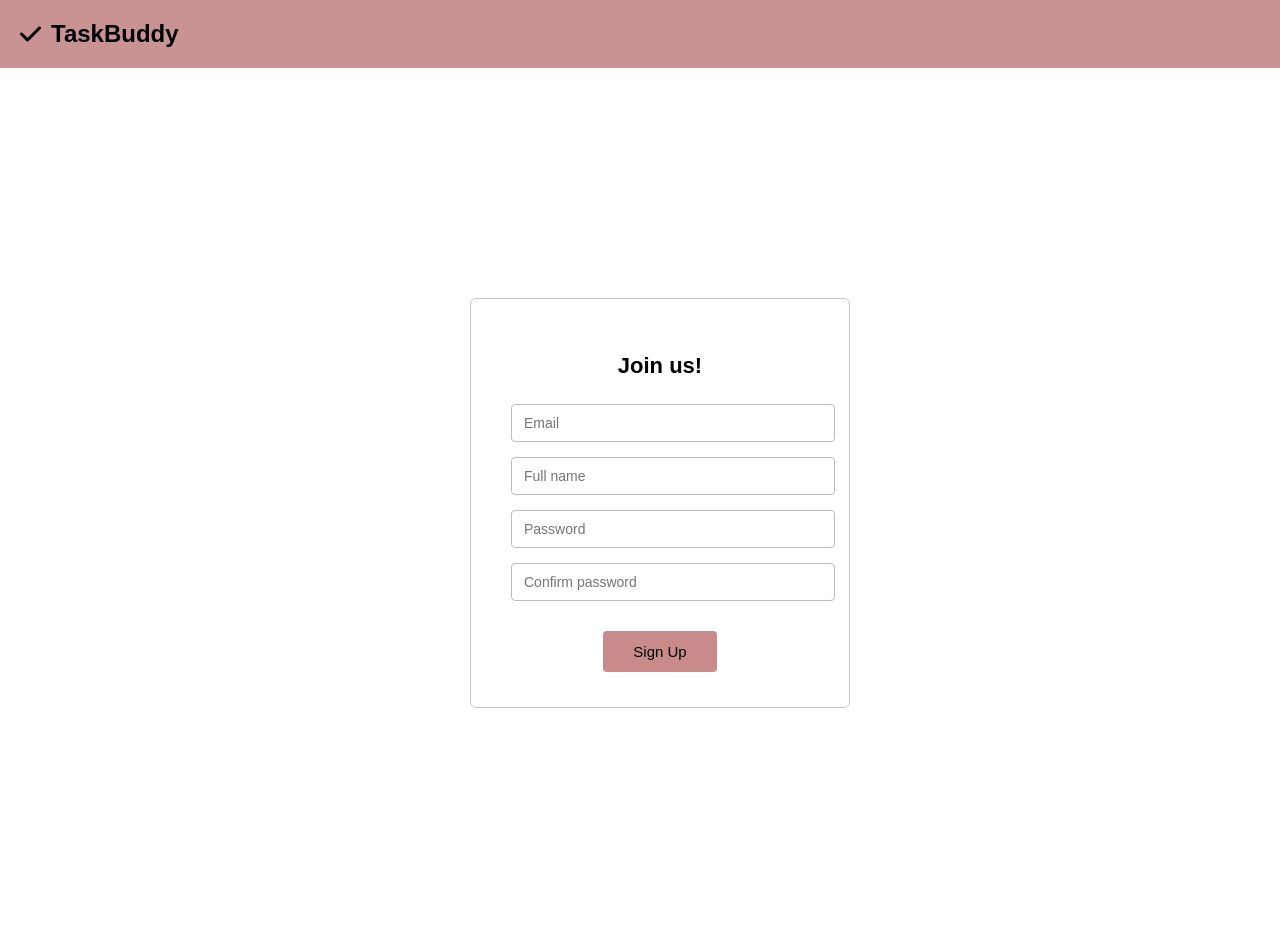
<file: public/register.html>
<!DOCTYPE html>
<html>

<head>
    <title>Sign Up</title>
    <link rel="stylesheet" href="https://cdnjs.cloudflare.com/ajax/libs/font-awesome/6.5.0/css/all.min.css">
    <link rel="stylesheet" href="css/style.css">
    <script src="./js/shahina.js"></script>
</head>

<body>

    <!-- <div class="header">
        <h1>✔ TaskBuddy</h1>
    </div> -->

    <div class="header">
        <h2 class="header-title">
            <i class="fa-solid fa-check"></i>
            TaskBuddy
        </h2>
    </div>

    <div class="register-container">
        <div class="signup-box">
            <h2>Join us!</h2>

            <div class="input-wrapper">
                <input type="email" id="email" placeholder="Email">
                <input type="text" id="name" placeholder="Full name">
                <input type="password" id="password" placeholder="Password">
                <input type="password" id="confirmPassword" placeholder="Confirm password">
            </div>

            <button class="button" onclick="addUser()">Sign Up</button>
        </div>
    </div>

</body>

</html>
</file>
<file: public/css/style.css>
body {
    background: white;
    margin: 0;
    font-family: Arial, sans-serif;
}

/* MAIN WHITE CARD */
.container {
    background: white;
    min-height: 100vh;
}

/* HEADER BAR */
.header {
    background: #c99393;
    padding: 20px;
}

.header-title {
    margin: 0;
    display: flex;
    align-items: center;
    gap: 10px;
}

.header-title i {
    font-size: 24px;
}

/* GENERIC SECTION (if you use it elsewhere) */
.section {
    padding: 20px;
    border-bottom: 1px solid #ddd;
}

/* TITLES */
.section-title1 {
    margin: 0;
    display: flex;
    align-items: center;
    justify-content: space-between;
    gap: 10px;
    color: #e44242;
}
.section-title2 {
    margin: 0;
    display: flex;
    align-items: center;
    justify-content: space-between;
    gap: 10px;
    color:rgb(55, 192, 114)
}

/* ADD TASK BUTTON */
.add-btn {
    padding: 5px 12px;
    border: none;
    border-radius: 20px;
    background: #f2cccc;
    cursor: pointer;
}

/* GRID LAYOUT FOR PENDING / COMPLETED TASKS */
.task-grid {
    display: flex;
    gap: 20px;
    padding: 20px;
    box-sizing: border-box;
}

/* EACH COLUMN (Pending / Completed) */
.task-column {
    flex: 1;
    background: #ffffff;
    padding: 15px;
    border-radius: 8px;
    border: 1px solid #ddd;
    box-sizing: border-box;
}

/* SCROLLABLE LIST AREAS */
#pending-tasks,
#completed-tasks {
    margin-top: 12px;
    max-height: 350px;
    overflow-y: auto;
}

/* INDIVIDUAL TASK CARD */
.task-item {
    background: #f7f7f7;
    border-left: 4px solid #c99393;
    padding: 10px;
    margin-bottom: 10px;
    border-radius: 5px;
    font-size: 14px;
}

.task-item p {
    margin: 2px 0;
}

.message {
    padding: 5px 10px;
    border-radius: 5px;
}

.message.error {
    background: linear-gradient(135deg, #fef2f2 0%, #fee2e2 100%);
    color: #991b1b;
    border-left: 4px solid #ef4444;
}

/* Center container */
.register-container {
    width: 100%;
    height: calc(100vh - 70px);
    display: flex;
    justify-content: center;
    align-items: center;
    padding: 20px; /* prevents squeezing on small screens */
}


/* Signup box */
.signup-box {
    width: 380px;
    background: white;
    border: 1px solid #c5c5c5;
    border-radius: 6px;
    padding: 35px 40px;
    box-sizing: border-box;
    text-align: center;
}

.signup-box h2 {
    font-size: 22px;
    margin-bottom: 25px;
    font-weight: bold;
}

/* Input fields */
input[type="text"],
input[type="email"],
input[type="password"] {
    width: 100%;
    padding: 10px 12px;
    margin-bottom: 15px;
    border: 1px solid #bdbdbd;
    border-radius: 4px;
    font-size: 14px;
}

/* Button */
.button {
    background-color: #c98a8a;
    border: none;
    padding: 12px 30px;
    border-radius: 4px;
    font-size: 15px;
    cursor: pointer;
    color: black;
    font-weight: 500;

    display: block;        /* allows margin auto */
    margin: 15px auto 0;   /* centers horizontally */
    width: fit-content;    /* button shrinks to content */
}


.button:hover {
    background-color: #b97d7d;
}
.modal {
    display: none;
    position: fixed;
    top: 0; 
    left: 0;
    width: 100%; 
    height: 100%;
    background: rgba(0, 0, 0, 0.5);
    justify-content: center;   /* Center horizontally */
    align-items: center;       /* Center vertically */
}

.modal-content {
    background: white;
    padding: 25px 30px;
    width: 350px;
    border-radius: 12px;
    box-shadow: 0px 4px 20px rgba(0,0,0,0.2);
    animation: popup 0.25s ease-out;
}

.close-btn {
    float: right;
    font-size: 22px;
    cursor: pointer;
}


/* Smooth pop-in animation */
@keyframes popup {
    from { transform: scale(0.9); opacity: 0; }
    to { transform: scale(1); opacity: 1; }
}

/* Label spacing */
.modal-content label {
    display: block;
    font-weight: bold;
    margin-top: 12px;
}

/* Input boxes full width */
.modal-content input {
    width: 100%;
    padding: 8px;
    margin-top: 5px;
    box-sizing: border-box;
    border-radius: 6px;
    border: 1px solid #ccc;
}

/* Button styling */
.modal-content button {
    width: 100%;
    margin-top: 18px;
    padding: 10px;
    background: #c99393;
    border: none;
    color: white;
    border-radius: 8px;
    cursor: pointer;
}

.modal-content button:hover {
    background: #b67a7a;
}

.status-btn {
    background: none;
    border: none;
    font-size: 20px;
    cursor: pointer;
    margin-right: 10px;
}

.status-btn:hover {
    opacity: 0.6;
}
</file>
